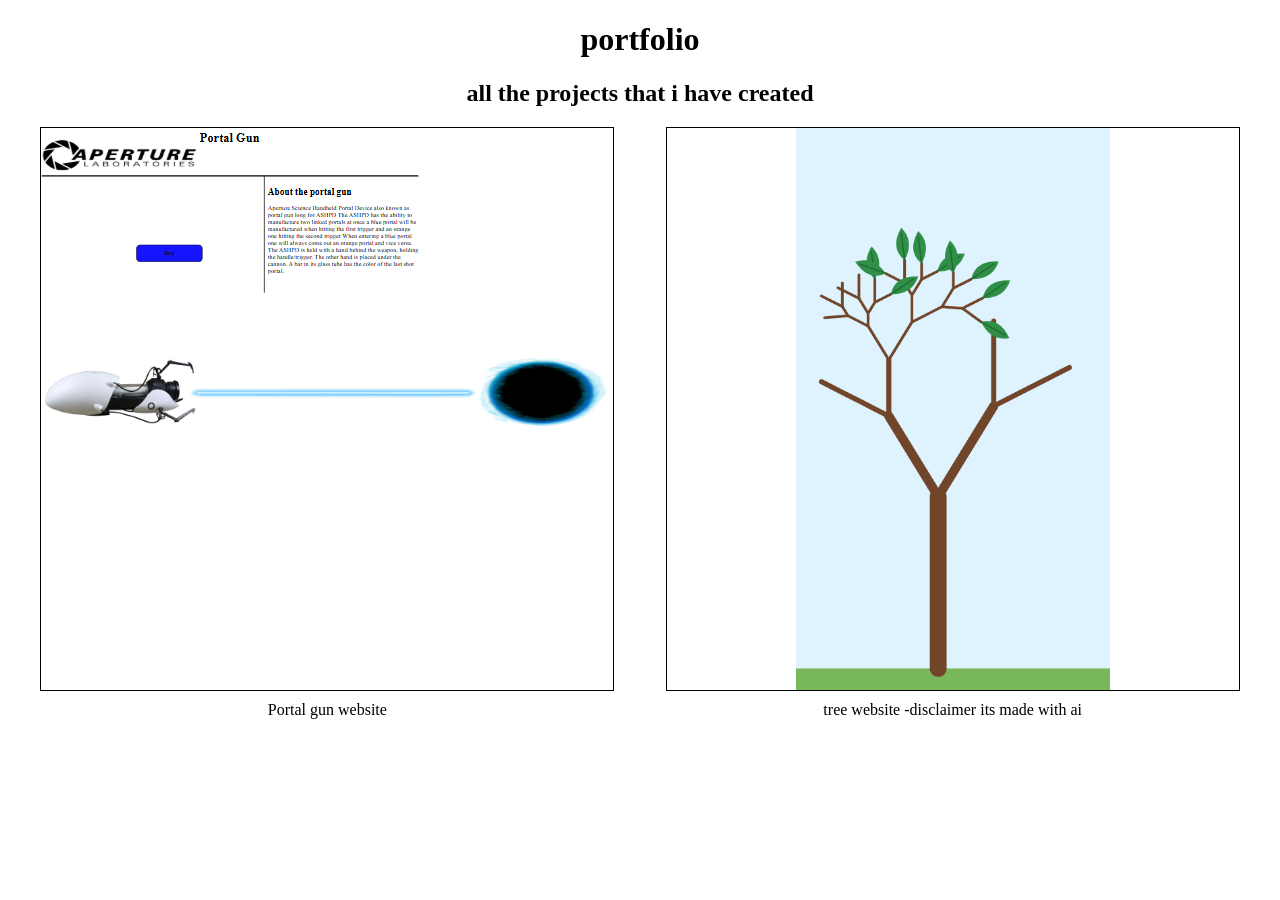
<file: index.html>
<!DOCTYPE html>
<html lang="en">

<head>
    <meta charset="UTF-8">
    <meta name="viewport" content="width=device-width, initial-scale=1.0">
    <title>Portfolio</title>
    <link rel="stylesheet" href="portfolio.css">
</head>

<body>
    <div class="top">
        <h1>portfolio</h1>
        <h2>all the projects that i have created</h2>
    </div>

<div class="websites">

        <div class="item">
        <a href="portalgun.html"><img src="images\portalgunwebsite.png"></a>
        <p>Portal gun website</p>
        </div>

        <div class="item">
        <a href="tree.html"><img src="images\tree.png"></a>
        <p>tree website -disclaimer its made with ai</p>
        </div>
        
</div>

</body>

</html>
</file>
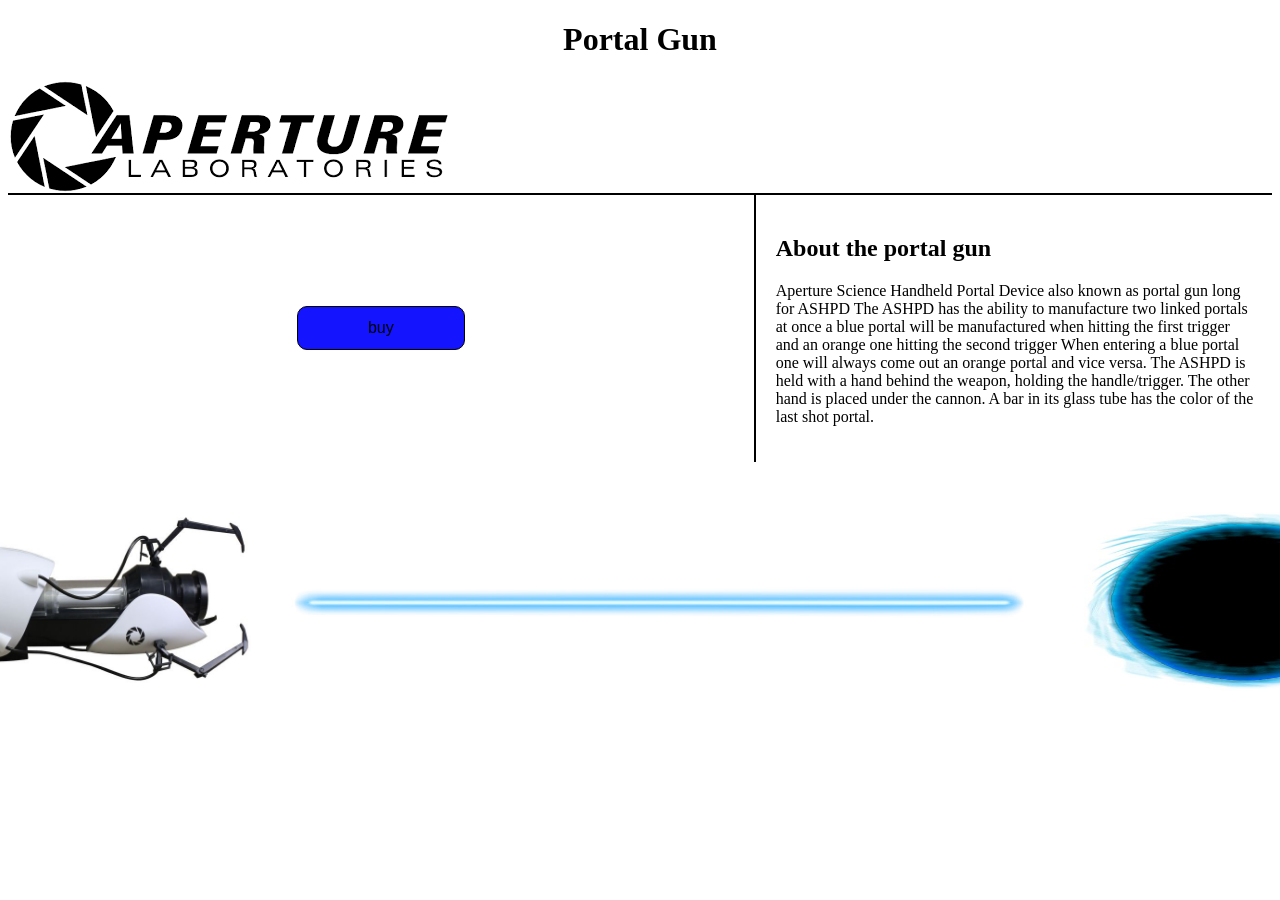
<file: portalgun.html>
<!DOCTYPE html>
<html lang="en">
<head>
    <meta charset="UTF-8">
    <meta name="viewport" content="width=device-width, initial-scale=1.0">
    <title>Portalgun</title>
    <link rel="stylesheet" href="portalgun.css">
</head>
<body>
    <h1>Portal Gun</h1>

        <div class="logo">
            <img src="images\logo.png" alt="logo">
        </div>

<div class="section">
    <hr class="top-line">

    <div class="layout">
        <div class="left-side">
            <button class="large-button" type="large-button" onclick="openPopup()"> buy </button>
        </div>

        <div class="vertical"></div>

        <div class="text">
            <h2>About the portal gun</h2>
            <p>
                Aperture Science Handheld Portal Device also known as portal gun long for ASHPD The ASHPD has the ability to manufacture two linked portals at once a blue portal will be manufactured when hitting the first trigger and an orange one hitting the second trigger When entering a blue portal one will always come out an orange portal and vice versa. The ASHPD is held with a hand behind the weapon, holding the handle/trigger. The other hand is placed under the cannon. A bar in its glass tube has the color of the last shot portal.
            </p>
        </div>
    </div>
</div>

<div class="images">
    <div class="portalgun"><img src="images\portalgun.jpg" alt="portalgun"></div>
    <div class="beam"><img src="images\beam.jpg" alt="beam"></div>
    <div class="portal"><img src="images\portal.jpg" alt="portal"></div>
</div>



    <div class="popup" id="popup">
        <img src="images\popup.png" width="560px" height="490px">
        <button type="button" onclick="closePopup()">OK</button>
    </div>

    <script src="portalgun.js"></script>
</body>
</html>
</file>
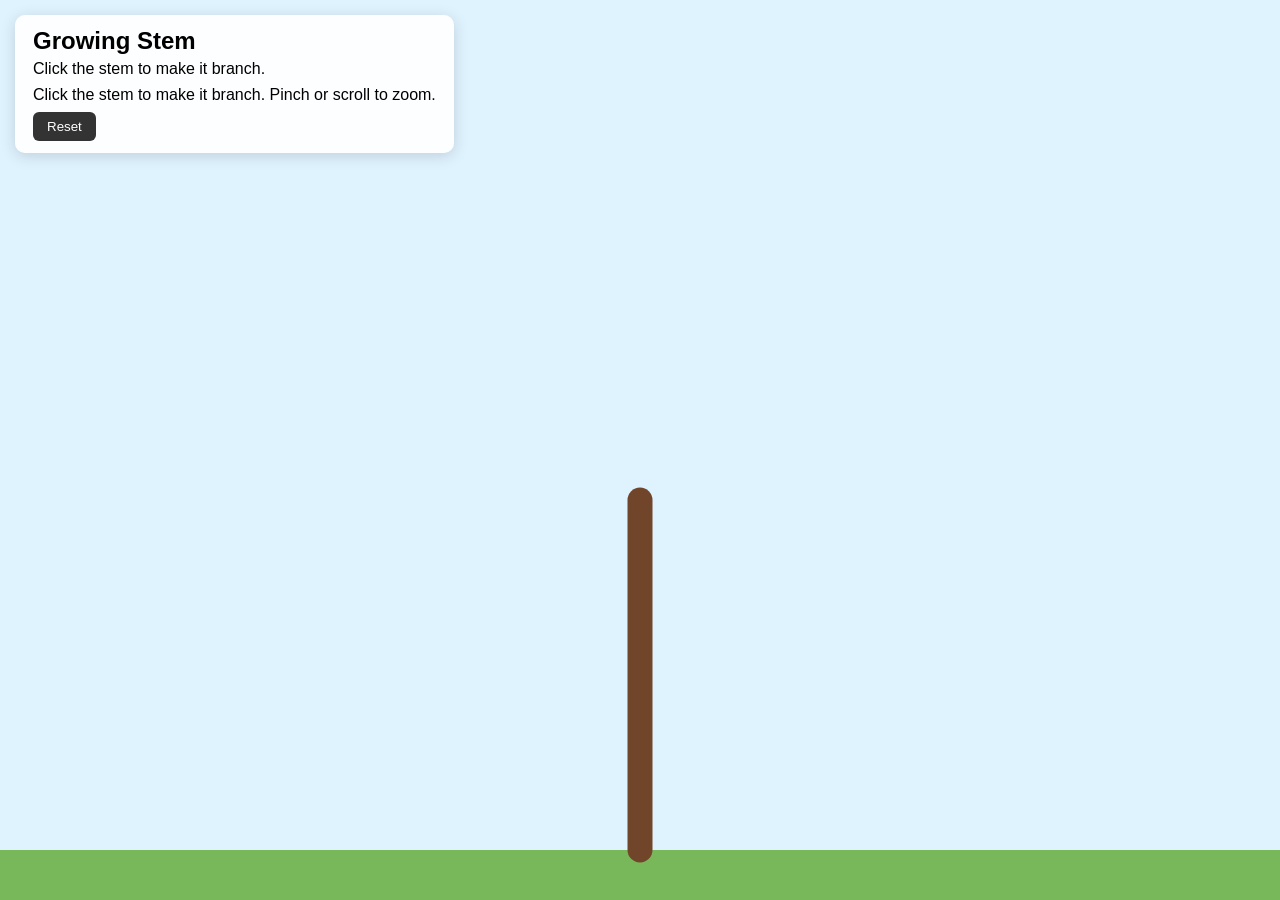
<file: tree.html>
<!DOCTYPE html>
<html lang="en">
<head>
    <meta charset="UTF-8">
    <meta name="viewport" content="width=device-width, initial-scale=1.0">

    <title>Growing Stem</title>

    <link rel="stylesheet" href="tree.css">
</head>

<body>

    <div class="info">
        <h2>Growing Stem</h2>
        <p>Click the stem to make it branch.</p>
        <p>Click the stem to make it branch. Pinch or scroll to zoom.</p>
        <button id="reset">Reset</button>
    </div>

    <canvas id="treeCanvas"></canvas>

    <script src="tree.js"></script>

</body>
</html>
</file>
<file: portfolio.css>
img {
    border: 1px solid #000000;
}

h1 , h2{
    text-align: center;
}

.websites {
  display: flex;
  gap: 20px;
  flex-wrap: wrap;
  justify-content: space-evenly;
}

.item {
    width: 572px;
    display: flex;
    flex-direction: column;
    align-items: center;
}

.item img {
    width: 572px;
    height: 562px;
    object-fit: contain;
    display: block;
    border: 1px solid #000000;
}

.item p {
    margin-top: 10px;
    text-align: center;
}

@media (max-width: 768px) {
    .websites {
        display: flex;
        gap: 20px;
        flex-wrap: wrap;
        justify-content: space-evenly;
    }

    .item {
        width: 200px;
        height: auto;
        display: flex;
        flex-direction: column;
        align-items: center;
    }

    .item img {
        width: 200px;
        height: auto;
        object-fit: contain;
        display: block;
        border: 1px solid #000000;
    }
}
</file>
<file: portalgun.css>
.large-button:hover {
    background-color: #6fd649;
    color: white;
    cursor: pointer;
}

.large-button {
    padding: 12px 70px;
    font-size: 16px;
    border-radius: 10px;
    border: 1px solid black;
    background-color: rgb(20, 20, 255);
}

.popup {
    width: 90%;
    max-width: 560px;
    height: auto;
    min-height: 480px;
    box-sizing: border-box;

    border-radius: 10px;
    position: absolute;
    top: 0;
    left: 50%;
    transform: translate(-50%, -50%) scale(0.1);

    text-align: center;
    padding: 20px 30px 30px;
    color: #333;

    visibility: hidden;
    transition: transform 0.4s, top 0.4s;
}

.open-popup {
    visibility: visible;
    top: 50%;
    transform: translate(-50%, -50%) scale(1);
}

.popup img {
    width: 100%;
    max-width: 450px;
    height: auto;
    display: block;
    margin: 0 auto;
}

.popup button {
    width: 70%;
    max-width: 300px;
    margin-top: 30px;
    padding: 10px 20px;

    background-color: #6fd649;
    color: white;
    border: 0;
    outline: none;

    font-size: 18px;
    border-radius: 4px;
    cursor: pointer;

    box-shadow: 0 5px 5px rgba(0, 0, 0, 0.2);
}

h1 {
    text-align: center;
}

.logo img {
    max-width: 100%;
    height: auto;
    display: block;
}

.section {
    width: 100%;
}

.top-line {
    border: none;
    border-top: 2px solid black;
    margin: 0;
}

.layout {
    display: grid;
    grid-template-columns: 59% 2px 41%;
    align-items: stretch;
    width: 100%;
}

.left-side {
    display: flex;
    justify-content: center;
    align-items: center;
}

.vertical {
    background-color: black;
    width: 2px;
}

.text {
    padding: 20px;
    max-width: 500px;
}

.images {
    display: flex;
    align-items: center;
    justify-content: center;
    gap: 10px;
}

.portalgun img{
    width: 417px;
    height: 280px;
}

.portal img{
    width: 380px;
    height: 180px;
}

.beam img{
    width: 770px;
    height: 80px;
}

@media (max-width: 768px) {
    .portalgun img {
        width: 120px;
        height: auto;
    }

    .beam img {
        width: 140px;
        height: auto;
    }

    .portal img {
        width: 100px;
        height: auto;
    }

    .images {
        gap: 5px;
    }

    .logo img {
        max-width: 100%;
        height: auto;
        display: block;
    }

    .popup {
        width: 90%;
        min-height: auto;
        padding: 15px 15px 25px;
    }

    .popup img {
        width: 100%;
        max-width: 350px;
    }

    .popup button {
        width: 90%;
        max-width: none;
        font-size: 16px;
        margin-top: 20px;
        padding: 10px 15px;
    }
}

@media (max-width: 400px) {
    .popup {
        width: 95%;
        padding: 10px 10px 20px;
    }

    .popup img {
        max-width: 280px;
    }

    .popup button {
        width: 100%;
        font-size: 15px;
    }
}
</file>
<file: tree.css>
* {
    box-sizing: border-box;
}

html,
body {
    margin: 0;
    width: 100%;
    height: 100%;
    overflow: hidden;
}

body {
    background: #dff3ff;
    font-family: Arial, sans-serif;
}

canvas {
    display: block;

    width: 100%;
    height: 100%;

    cursor: crosshair;
    touch-action: none;
}

.info {
    position: fixed;
    top: 15px;
    left: 15px;

    padding: 12px 18px;

    background: rgba(255, 255, 255, 0.9);

    border-radius: 10px;

    box-shadow: 0 3px 15px rgba(0, 0, 0, 0.15);

    user-select: none;

    z-index: 10;
}

.info h2 {
    margin: 0 0 5px;
}

.info p {
    margin: 0 0 8px;
}

button {
    padding: 7px 14px;

    border: none;
    border-radius: 6px;

    background: #333;
    color: white;

    cursor: pointer;
}

button:hover {
    background: #555;
}
</file>
